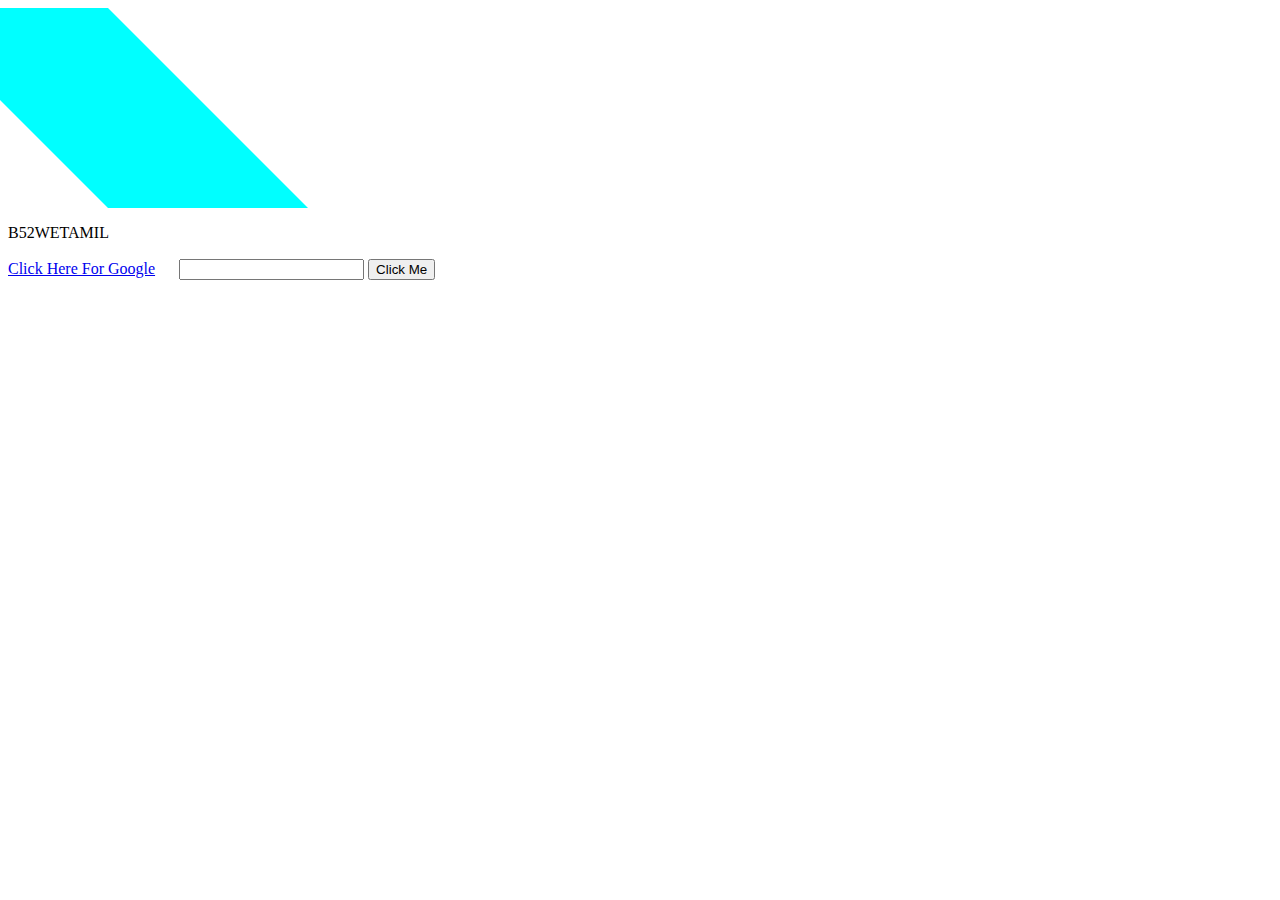
<file: css-transition/index.html>
<!DOCTYPE html>
<html lang="en">
  <head>
    <meta charset="UTF-8" />
    <meta name="viewport" content="width=device-width, initial-scale=1.0" />
    <title>Document</title>

    <link rel="stylesheet" href="index.css" />
    <link
      rel="stylesheet"
      href="https://cdnjs.cloudflare.com/ajax/libs/font-awesome/6.4.2/css/all.min.css"
      integrity="sha512-z3gLpd7yknf1YoNbCzqRKc4qyor8gaKU1qmn+CShxbuBusANI9QpRohGBreCFkKxLhei6S9CQXFEbbKuqLg0DA=="
      crossorigin="anonymous"
      referrerpolicy="no-referrer"
    />
  </head>
  <body>
    <div class="div-one"></div>
    <p>B52WETAMIL</p>
    <a href="https://www.google.com">Click Here For Google</a>
    <div class="icon" tabindex="0">
      <i class="fa-solid fa-gear fa-2x"></i>
    </div>
    <input />
    <button type="button" onclick="alert('hi')">Click Me</button>
  </body>
</html>
</file>
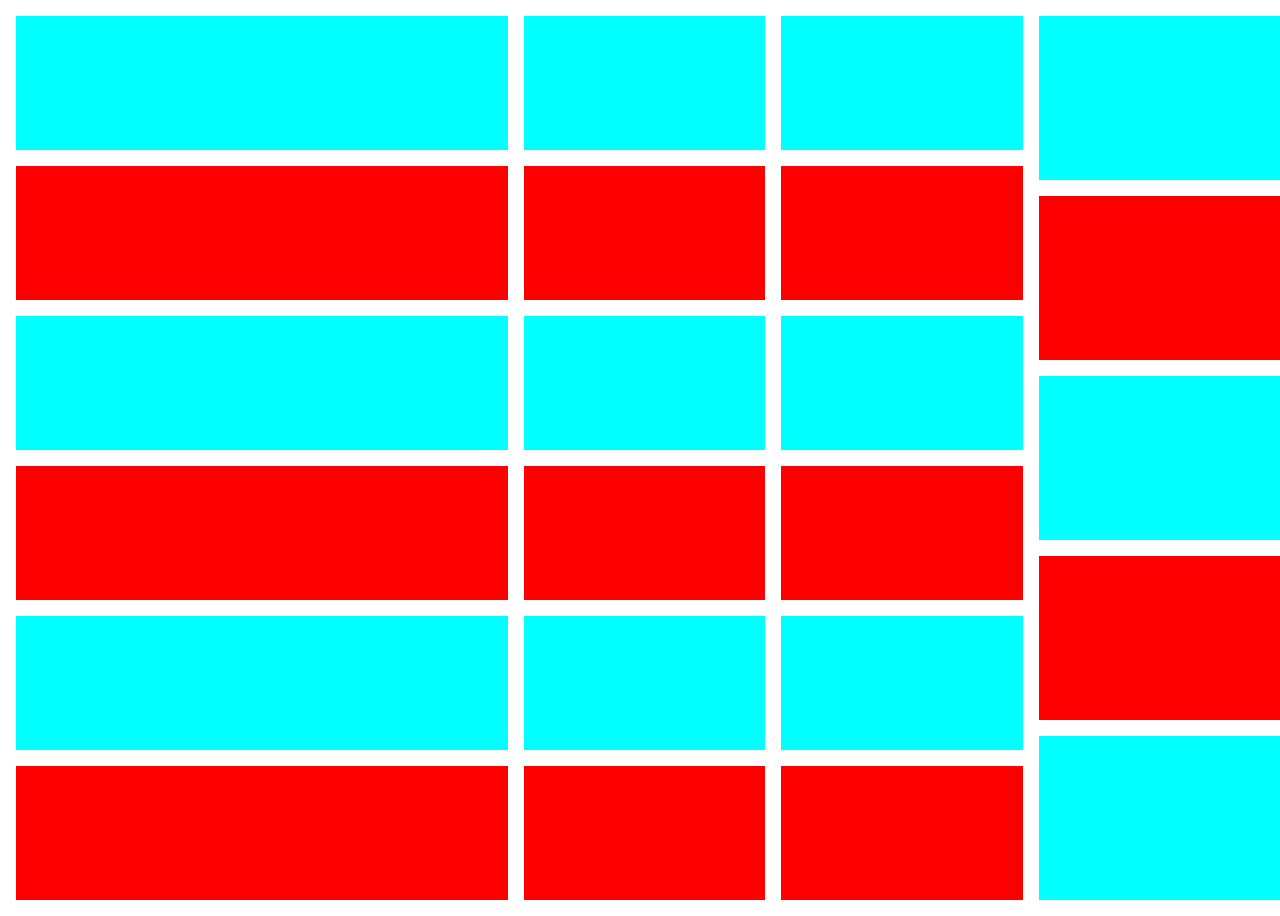
<file: Design-Sample-Two/index.html>
<!DOCTYPE html>
<html lang="en">
  <head>
    <meta charset="UTF-8" />
    <meta name="viewport" content="width=device-width, initial-scale=1.0" />
    <title>Document</title>
    <style>
      .container {
        display: flex;
        flex-wrap: wrap;
        flex-direction: column;
        height: 100vh;
        width: 100vw;
      }

      .container > div {
        height: 184px;
        margin: 8px;
        flex-grow: 1;
        flex-shrink: 1;
        flex-basis: 134px;
      }

      .big-div {
        flex-basis: 250px;
        min-width: 250px;
      }

      .container > div:nth-of-type(odd) {
        background-color: aqua;
      }

      .container > div:nth-of-type(even) {
        background-color: red;
      }

      /* body > div > div {
        flex-grow: 1;
        flex-shrink: 1;
        flex-basis: 200px;
        border: 1px solid;
        margin: 4px;
        height: 100px;
      } */
    </style>
  </head>
  <body>
    <!-- <div style="display: flex; flex-wrap: wrap">
      <div></div>
      <div></div>
    </div> -->
    <div class="container">
      <div class="big-div"></div>
      <div class="big-div"></div>
      <div class="big-div"></div>
      <div></div>
      <div></div>
      <div></div>
      <div></div>
      <div></div>
      <div></div>
      <div></div>
      <div></div>
      <div></div>
      <div></div>
      <div></div>
      <div></div>
      <div></div>
      <div></div>
      <div></div>
      <div></div>
      <div></div>
      <div></div>
      <div></div>
      <div></div>
    </div>
  </body>
</html>
</file>
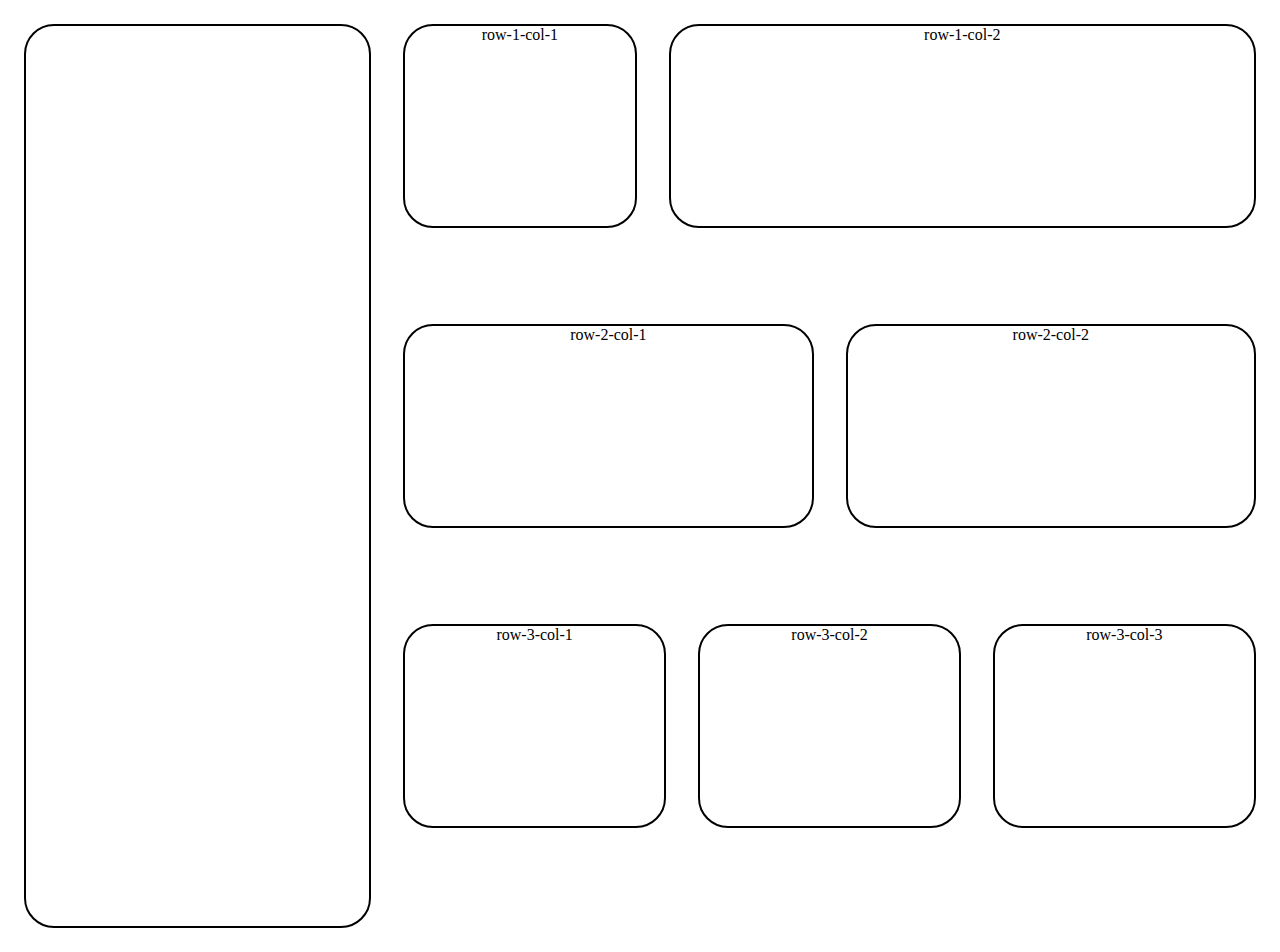
<file: Desing-Sample-One/index.html>
<!DOCTYPE html>
<html lang="en">
  <head>
    <meta charset="UTF-8" />
    <meta name="viewport" content="width=device-width, initial-scale=1.0" />
    <title>Document</title>
    <style>
      .container {
        display: flex;
        flex-wrap: wrap;
      }

      .highlight {
        border: 2px solid;
        margin: 16px;
        min-height: 200px;
        border-radius: 30px;
        text-align: center;
      }

      .sidebar {
        width: calc(30% - 36px);
        height: 100vh;
      }

      .main-content {
        width: 70%;
        display: flex;
        flex-wrap: wrap;
        align-items: start;
        height: 100vh;
      }

      .main-content-row-1-col-1 {
        width: calc(30% - 36px);
        height: 200px;
      }

      .main-content-row-1-col-2 {
        width: calc(70% - 36px);
        height: 200px;
      }
      .main-content-row-2-col-1 {
        width: calc(50% - 36px);
        height: 200px;
      }

      .main-content-row-2-col-2 {
        width: calc(50% - 36px);
        height: 200px;
      }
      .main-content-row-3-col-1 {
        width: calc(33.33% - 36px);
        height: 200px;
      }

      .main-content-row-3-col-2 {
        width: calc(33.33% - 36px);
        height: 200px;
      }
      .main-content-row-3-col-3 {
        width: calc(33.33% - 36px);
        height: 200px;
      }

      @media screen and (min-width: 601px) and (max-width: 900px) {
        .main-content-row-1-col-1,
        .main-content-row-1-col-2,
        .main-content-row-3-col-1,
        .main-content-row-3-col-2,
        .main-content-row-3-col-3 {
          width: calc(50% - 36px);
        }
      }

      @media screen and (min-width: 200px) and (max-width: 600px) {
        .main-content > div {
          width: calc(100% - 36px);
        }
        .main-content {
          width: 100%;
        }
        .sidebar {
          display: none;
          /* width: calc(100% - 36px); */
        }
      }
    </style>
  </head>
  <body>
    <div class="container">
      <aside class="sidebar highlight"></aside>
      <main class="main-content">
        <div class="main-content-row-1-col-1 highlight">row-1-col-1</div>
        <div class="main-content-row-1-col-2 highlight">row-1-col-2</div>
        <div class="main-content-row-2-col-1 highlight">row-2-col-1</div>
        <div class="main-content-row-2-col-2 highlight">row-2-col-2</div>
        <div class="main-content-row-3-col-1 highlight">row-3-col-1</div>
        <div class="main-content-row-3-col-2 highlight">row-3-col-2</div>
        <div class="main-content-row-3-col-3 highlight">row-3-col-3</div>
      </main>
    </div>
  </body>
</html>
</file>
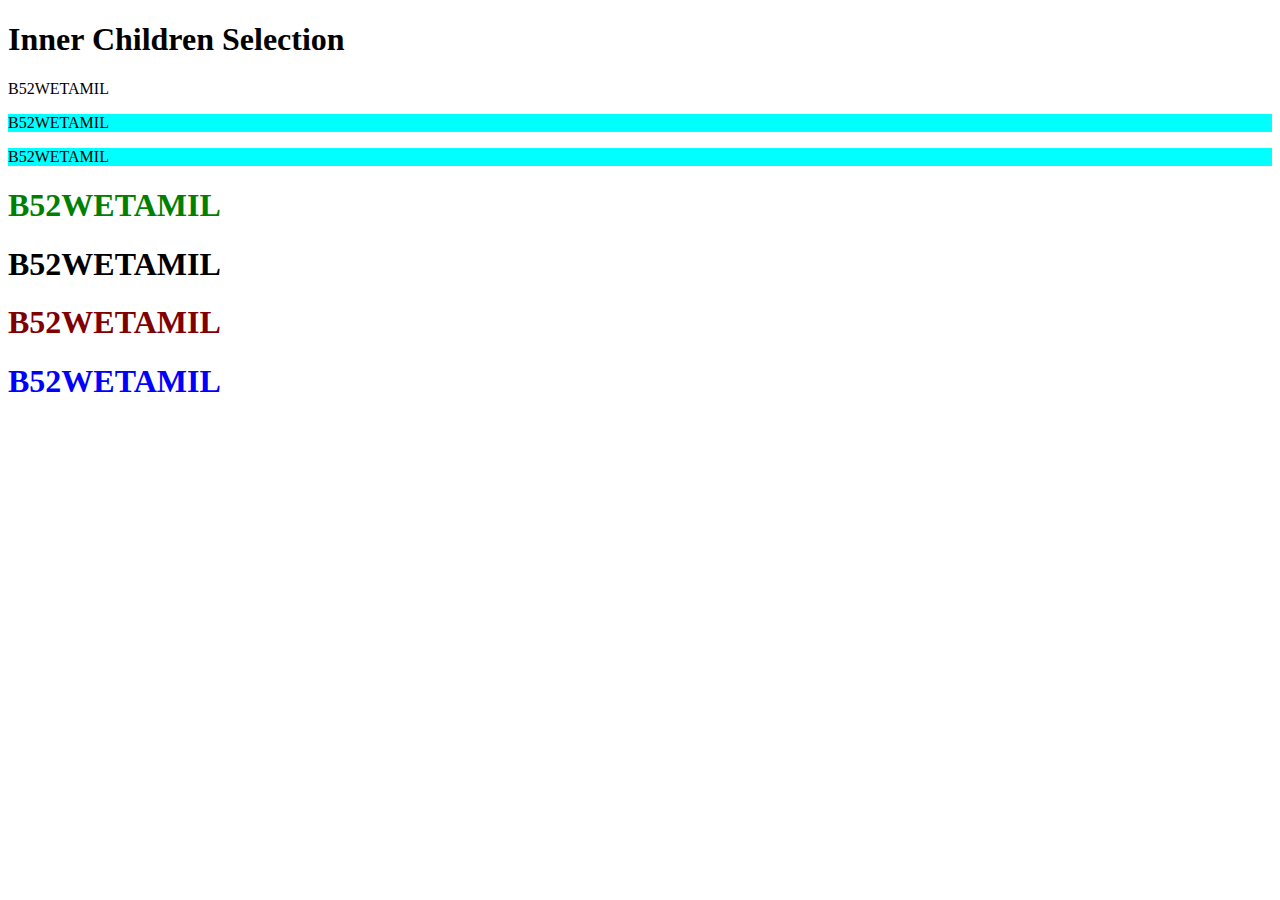
<file: css-selections.html>
<!DOCTYPE html>
<html lang="en">
  <head>
    <meta charset="UTF-8" />
    <meta name="viewport" content="width=device-width, initial-scale=1.0" />
    <title>Document</title>
    <style>
      /* All the immediate Children */
      /* .sample-one > * {
        background-color: blue;
      } */
      /* All the immediate para tag children */
      /* .sample-one > p {
        background-color: aqua;
      } */

      /* all the children irrespective of whether it is immedite or grand-child */
      .sample-one p {
        background-color: aqua;
      }

      .sample-two > h1:first-child {
        color: green;
      }
      .sample-two > h1:last-child {
        color: blue;
      }
      .sample-two > h1:nth-child(3) {
        color: maroon;
      }
    </style>
  </head>
  <body>
    <h1>Inner Children Selection</h1>
    <div class="sample-one">
      <span>B52WETAMIL</span>
      <p>B52WETAMIL</p>
      <div>
        <p>B52WETAMIL</p>
      </div>
    </div>

    <div class="sample-two">
      <h1>B52WETAMIL</h1>
      <h1>B52WETAMIL</h1>
      <h1>B52WETAMIL</h1>
      <h1>B52WETAMIL</h1>
    </div>
  </body>
</html>
</file>
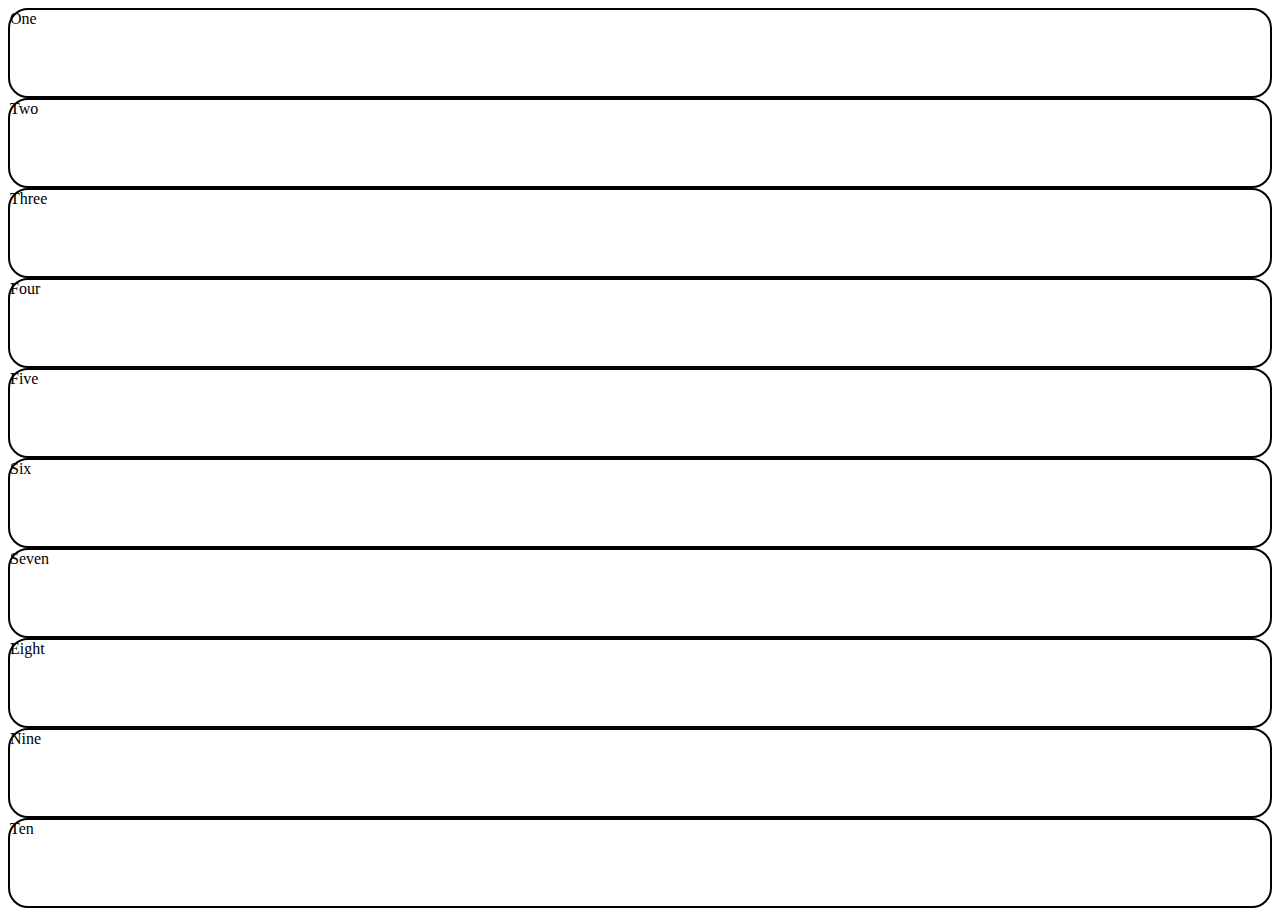
<file: try.html>
<!DOCTYPE html>
<html lang="en">
  <head>
    <meta charset="UTF-8" />
    <meta name="viewport" content="width=device-width, initial-scale=1.0" />
    <title>Document</title>
    <style>
      .box {
        height: 100vh;
        display: flex;
        flex-direction: column;
        flex-wrap: wrap;
      }
      .box > * {
        flex: 1 1 80px;
        border: 2px solid;
        border-radius: 20px;
      }
    </style>
  </head>
  <body>
    <div class="box">
      <div>One</div>
      <div>Two</div>
      <div>Three</div>
      <div>Four</div>
      <div>Five</div>
      <div>Six</div>
      <div>Seven</div>
      <div>Eight</div>
      <div>Nine</div>
      <div>Ten</div>
    </div>
  </body>
</html>
</file>
<file: css-transition/index.css>
.div-one {
  background-color: aqua;
  height: 200px;
  width: 200px;
  transition: all 0.5s ease;
  transform: skewX(45deg);
  /* transition: width 0.5s ease; */
}

.div-one:hover {
  background-color: maroon;
  /* height: 300px;
  width: 300px; */
  /* transform: rotate(180deg); */
  transform: scale(2) translate(100px, 100px);
}

p:hover {
  color: yellow;
}

/* a:hover {
  font-size: 32px;
} */

.icon {
  border-radius: 50%;
  padding: 8px;
  display: inline-block;
  cursor: pointer;
}

.icon:hover {
  background-color: #bbb;
}

/* a:focus {
  font-size: 24px;
} */

.icon:focus {
  background-color: #bbb;
}

input:focus, input:focus-visible {
  border: 3px solid red;
  outline: none;
}

a:active {
  color: green;
}

/* a:visited {
  color: red;
} */
</file>
